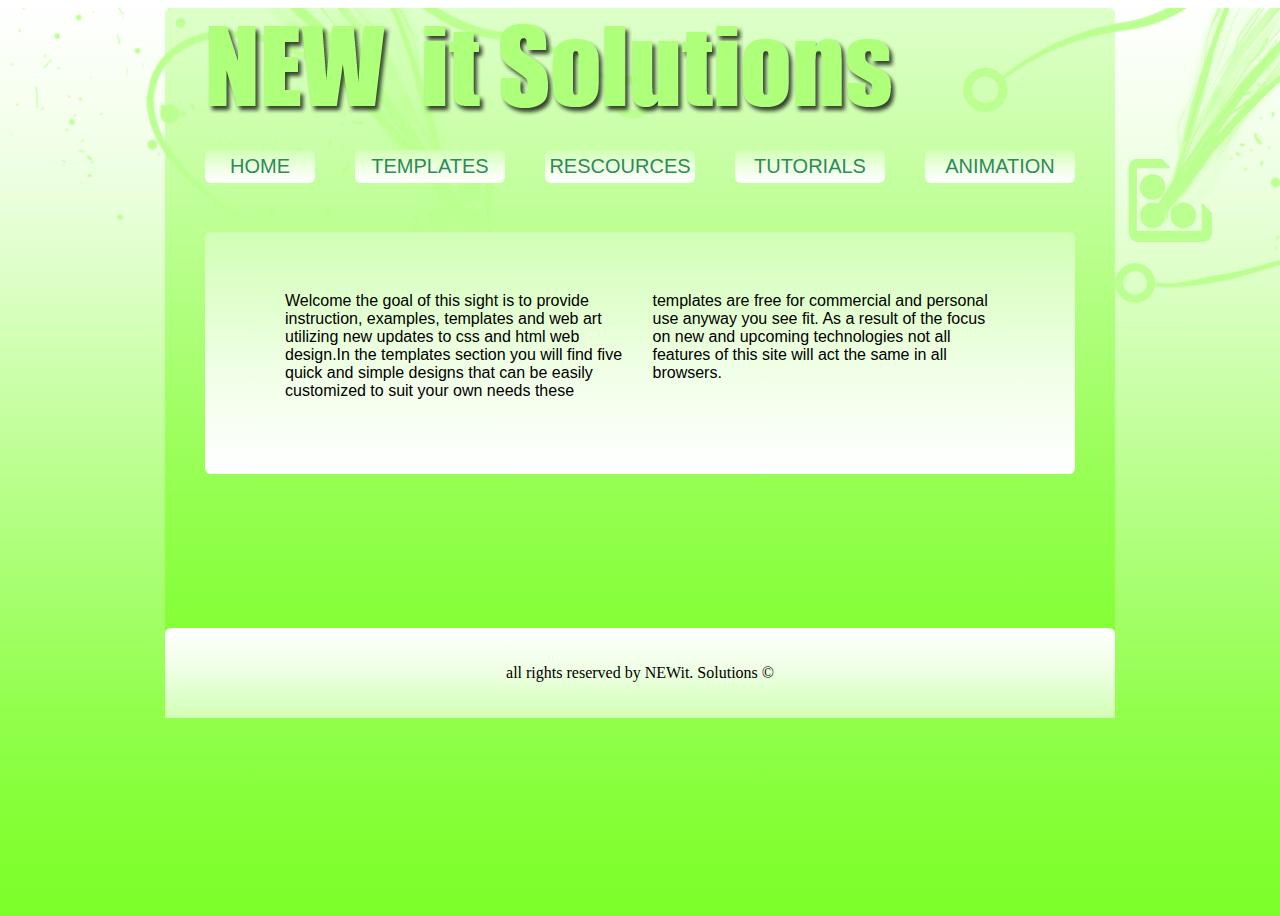
<file: HomePage/index.html>
<html>

	<head>

		<link rel="stylesheet" href="grid.css" type="text/css" />
		
		<link rel="stylesheet" href="mystyle.css" type="text/css" />	
			
	</head>
	
	<body>	
	
		<center>
		
			<img class="top_images" src="images/border_image_top.png" />
			
		</center>
		
		<div class="container container_background rounded">		
									
			<div class="span-22 push-1">			
				
				<img class="logo" src="images/NEWIT_02.png" />
				
			</div>
				
			<div class="span-23 ">	<!-- nav container -->
				
				<div class="body_content_background rounded">
																	
					<div class="span-3 push-1">
							
						<div class="nav_button_background link_text rounded nav_button">
							
							<a class="navigation" href="http://www.newitsolutions.ca">
							
								<center>
									
									HOME
									
								</center>
							
							</a>
							
						</div>
							
					</div>			

					<div class="span-4 push-2">
							
						<div class="nav_button_background link_text rounded nav_button">
							
							<a class="navigation" href="http://www.newitsolutions.ca/templates.html">	
								
								<center>
									
									TEMPLATES
									
								</center>
							
							</a>
							
						</div>
							
					</div>				

					<div class="span-4 push-3">
							
						<div class="nav_button_background link_text rounded nav_button">
							
							<a class="navigation" href="http://www.newitsolutions.ca/rescources.html">
								
								<center>
								
									RESCOURCES
								
								</center>
							
							</a>
							
						</div>
							
					</div>	
						
					<div class="span-4 push-4">
							
						<div class="nav_button_background link_text rounded nav_button">
							
							<a class="navigation" href="http://www.newitsolutions.ca/tutorials.html">
								
								<center>
								
									TUTORIALS
								
								</center>
							
							</a>
							
						</div>
							
					</div>			

					<div class="span-4 push-5 last">
							
						<div class="nav_button_background link_text rounded nav_button">
							
							<a class="navigation" href="http://www.newitsolutions.ca/animation.html">
								
								<center>
								
									ANIMATION
								
								</center>
							
							</a>
							
						</div>
							
					</div>	
					
				</div>					
					
			</div>	
				
				<br>
				<br>
				<br>
				<br>
				<br>
				<br>
				
			<div class="span-22 container push-1 light_green_gradient_background rounded">
						
				<div class="span-18 push-2">
						
					<div class="intro_content">
							
						Welcome the goal of this sight is to provide instruction, examples, templates and web art utilizing new updates to css and html web design.In the templates section you will find five quick and simple designs that can be easily customized to suit your own needs these templates are free for commercial and personal use anyway you see fit.  As a result of the focus on new and upcoming technologies not all features of this site will act the same in all browsers.
					</div>
						
				</div>
						
						<br>
						<br>
						<br>
						<br>
						<br>
						<br>
						<br>
			
			</div>			
				
			<div class="span-24 footer light_green_gradient_background_alt rounded_top">

			<br>
			<br>
				
				<center>						
				
					all rights reserved by NEWit. Solutions	&copy	
		
				</center>
					
			<br>
			<br>
				
			<!-- body -->
			
			</div>		
			
		</div>

	</body>

</html>
</file>
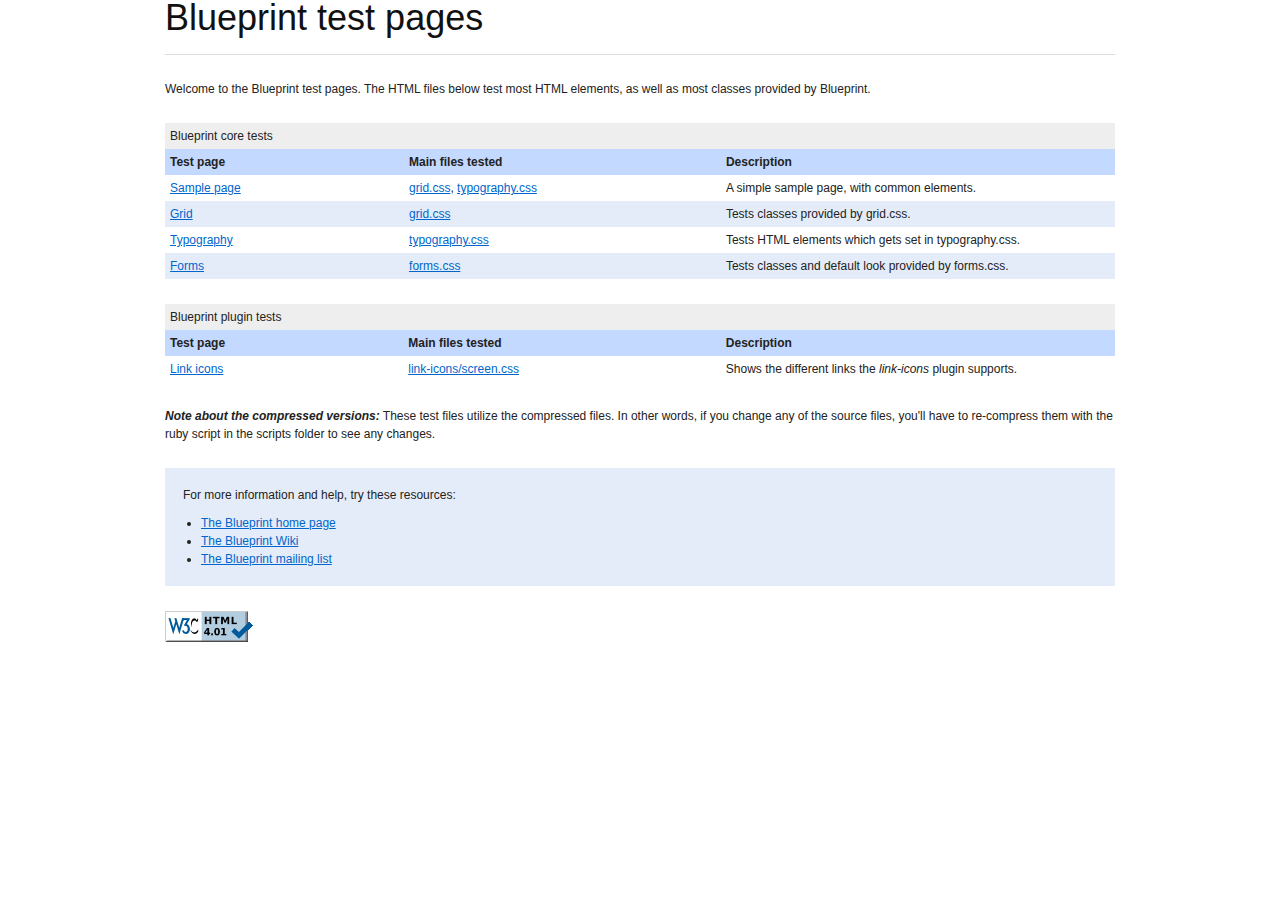
<file: highc/css/blueprint/tests/index.html>
<!DOCTYPE html PUBLIC "-//W3C//DTD HTML 4.01//EN"
   "http://www.w3.org/TR/html4/strict.dtd">

<html lang="en">
  <head>
    <meta http-equiv="Content-Type" content="text/html; charset=utf-8">
    <title>Blueprint test pages</title>

    <!-- Framework CSS -->
    <link rel="stylesheet" href="../blueprint/screen.css" type="text/css" media="screen, projection">
    <link rel="stylesheet" href="../blueprint/print.css" type="text/css" media="print">
    <!--[if lt IE 8]><link rel="stylesheet" href="../blueprint/ie.css" type="text/css" media="screen, projection"><![endif]-->
    <style type="text/css" media="screen">
      p, table, hr, .box { margin-bottom:25px; }
      .box p { margin-bottom:10px; }
    </style>
  </head>
  <body>

    <div class="container">
      <h1>Blueprint test pages</h1>
      <hr>

      <p>Welcome to the Blueprint test pages. The HTML files below test most HTML elements, as well as most classes provided by Blueprint.</p>

      <table border="0" cellspacing="0" cellpadding="0">
        <caption>Blueprint core tests</caption>
        <thead>
          <tr>
            <th class="span-6">Test page</th>
            <th class="span-8">Main files tested</th>
            <th class="span-10">Description</th>
          </tr>
        </thead>
        <tbody>
          <tr>
            <td><a href="parts/sample.html">Sample page</a></td>
            <td>
              <a href="../blueprint/src/grid.css">grid.css</a>,
              <a href="../blueprint/src/typography.css">typography.css</a>
            </td>
            <td>A simple sample page, with common elements.</td>
          </tr>
          <tr class="even">
            <td><a href="parts/grid.html">Grid</a></td>
            <td>
              <a href="../blueprint/src/grid.css">grid.css</a>
            </td>
            <td>Tests classes provided by grid.css.</td>
          </tr>
          <tr>
            <td><a href="parts/elements.html">Typography</a></td>
            <td>
              <a href="../blueprint/src/typography.css">typography.css</a>
            </td>
            <td>Tests HTML elements which gets set in typography.css.</td>
          </tr>
          <tr class="even">
            <td><a href="parts/forms.html">Forms</a></td>
            <td>
              <a href="../blueprint/src/forms.css">forms.css</a>
            </td>
            <td>Tests classes and default look provided by forms.css.</td>
          </tr>
        </tbody>
      </table>

      <table border="0" cellspacing="0" cellpadding="0">
        <caption>Blueprint plugin tests</caption>
        <thead>
          <tr>
            <th class="span-6">Test page</th>
            <th class="span-8">Main files tested</th>
            <th class="span-10">Description</th>
          </tr>
        </thead>
        <tbody>
          <tr>
            <td><a href="parts/plugins/link-icons.html">Link icons</a></td>
            <td>
              <a href="../blueprint/plugins/link-icons/screen.css">link-icons/screen.css</a>
            </td>
            <td>Shows the different links the <em>link-icons</em> plugin supports.</td>
          </tr>
        </tbody>
      </table>

      <p><em><strong>Note about the compressed versions:</strong></em>
      These test files utilize the compressed files. In other words, if you change any of the source files,
      you'll have to re-compress them with the ruby script in the scripts folder to see any&nbsp;changes.</p>

      <div class="box">
        <p>For more information and help, try these resources:</p>
        <ul class="bottom">
          <li><a href="http://blueprintcss.org">The Blueprint home page</a></li>
          <li><a href="http://github.com/joshuaclayton/blueprint-css/wikis/home">The Blueprint Wiki</a></li>
          <li><a href="http://groups.google.com/group/blueprintcss">The Blueprint mailing list</a></li>
        </ul>
      </div>

      <p><a href="http://validator.w3.org/check?uri=referer">
        <img src="parts/valid.png" alt="Valid HTML 4.01 Strict" height="31" width="88" class="top"></a></p>

    </div>
  </body>
</html>
</file>
<file: HomePage/grid.css>
/* --------------------------------------------------------------

   grid.css
   * Sets up an easy-to-use grid of 24 columns.

   By default, the grid is 950px wide, with 24 columns
   spanning 30px, and a 10px margin between columns.

   If you need fewer or more columns, namespaces or semantic
   element names, use the compressor script (lib/compress.rb)

-------------------------------------------------------------- */

/* A container should group all your columns. */
.container {
  width: 950px;
  margin: 0 auto;
}

/* Use this class on any .span / container to see the grid. */
.showgrid {
  background: url(src/grid.png);
}


/* Columns
-------------------------------------------------------------- */

/* Sets up basic grid floating and margin. */
.column, .span-1, .span-2, .span-3, .span-4, .span-5, .span-6, .span-7, .span-8, .span-9, .span-10, .span-11, .span-12, .span-13, .span-14, .span-15, .span-16, .span-17, .span-18, .span-19, .span-20, .span-21, .span-22, .span-23, .span-24 {
  float: left;
  margin-right: 10px;
}

/* The last column in a row needs this class. */
.last { margin-right: 0; }

/* Use these classes to set the width of a column. */
.span-1 {width: 30px;}

.span-2 {width: 70px;}
.span-3 {width: 110px;}
.span-4 {width: 150px;}
.span-5 {width: 190px;}
.span-6 {width: 230px;}
.span-7 {width: 270px;}
.span-8 {width: 310px;}
.span-9 {width: 350px;}
.span-10 {width: 390px;}
.span-11 {width: 430px;}
.span-12 {width: 470px;}
.span-13 {width: 510px;}
.span-14 {width: 550px;}
.span-15 {width: 590px;}
.span-16 {width: 630px;}
.span-17 {width: 670px;}
.span-18 {width: 710px;}
.span-19 {width: 750px;}
.span-20 {width: 790px;}
.span-21 {width: 830px;}
.span-22 {width: 870px;}
.span-23 {width: 910px;}
.span-24 {width:950px; margin-right:0;}

/* Use these classes to set the width of an input. */
input.span-1, textarea.span-1, input.span-2, textarea.span-2, input.span-3, textarea.span-3, input.span-4, textarea.span-4, input.span-5, textarea.span-5, input.span-6, textarea.span-6, input.span-7, textarea.span-7, input.span-8, textarea.span-8, input.span-9, textarea.span-9, input.span-10, textarea.span-10, input.span-11, textarea.span-11, input.span-12, textarea.span-12, input.span-13, textarea.span-13, input.span-14, textarea.span-14, input.span-15, textarea.span-15, input.span-16, textarea.span-16, input.span-17, textarea.span-17, input.span-18, textarea.span-18, input.span-19, textarea.span-19, input.span-20, textarea.span-20, input.span-21, textarea.span-21, input.span-22, textarea.span-22, input.span-23, textarea.span-23, input.span-24, textarea.span-24 {
  border-left-width: 1px;
  border-right-width: 1px;
  padding-left: 5px;
  padding-right: 5px;
}

input.span-1, textarea.span-1 { width: 18px; }
input.span-2, textarea.span-2 { width: 58px; }
input.span-3, textarea.span-3 { width: 98px; }
input.span-4, textarea.span-4 { width: 138px; }
input.span-5, textarea.span-5 { width: 178px; }
input.span-6, textarea.span-6 { width: 218px; }
input.span-7, textarea.span-7 { width: 258px; }
input.span-8, textarea.span-8 { width: 298px; }
input.span-9, textarea.span-9 { width: 338px; }
input.span-10, textarea.span-10 { width: 378px; }
input.span-11, textarea.span-11 { width: 418px; }
input.span-12, textarea.span-12 { width: 458px; }
input.span-13, textarea.span-13 { width: 498px; }
input.span-14, textarea.span-14 { width: 538px; }
input.span-15, textarea.span-15 { width: 578px; }
input.span-16, textarea.span-16 { width: 618px; }
input.span-17, textarea.span-17 { width: 658px; }
input.span-18, textarea.span-18 { width: 698px; }
input.span-19, textarea.span-19 { width: 738px; }
input.span-20, textarea.span-20 { width: 778px; }
input.span-21, textarea.span-21 { width: 818px; }
input.span-22, textarea.span-22 { width: 858px; }
input.span-23, textarea.span-23 { width: 898px; }
input.span-24, textarea.span-24 { width: 938px; }

/* Add these to a column to append empty cols. */

.append-1 { padding-right: 40px;}
.append-2 { padding-right: 80px;}
.append-3 { padding-right: 120px;}
.append-4 { padding-right: 160px;}
.append-5 { padding-right: 200px;}
.append-6 { padding-right: 240px;}
.append-7 { padding-right: 280px;}
.append-8 { padding-right: 320px;}
.append-9 { padding-right: 360px;}
.append-10 { padding-right: 400px;}
.append-11 { padding-right: 440px;}
.append-12 { padding-right: 480px;}
.append-13 { padding-right: 520px;}
.append-14 { padding-right: 560px;}
.append-15 { padding-right: 600px;}
.append-16 { padding-right: 640px;}
.append-17 { padding-right: 680px;}
.append-18 { padding-right: 720px;}
.append-19 { padding-right: 760px;}
.append-20 { padding-right: 800px;}
.append-21 { padding-right: 840px;}
.append-22 { padding-right: 880px;}
.append-23 { padding-right: 920px;}

/* Add these to a column to prepend empty cols. */

.prepend-1 { padding-left: 40px;}
.prepend-2 { padding-left: 80px;}
.prepend-3 { padding-left: 120px;}
.prepend-4 { padding-left: 160px;}
.prepend-5 { padding-left: 200px;}
.prepend-6 { padding-left: 240px;}
.prepend-7 { padding-left: 280px;}
.prepend-8 { padding-left: 320px;}
.prepend-9 { padding-left: 360px;}
.prepend-10 { padding-left: 400px;}
.prepend-11 { padding-left: 440px;}
.prepend-12 { padding-left: 480px;}
.prepend-13 { padding-left: 520px;}
.prepend-14 { padding-left: 560px;}
.prepend-15 { padding-left: 600px;}
.prepend-16 { padding-left: 640px;}
.prepend-17 { padding-left: 680px;}
.prepend-18 { padding-left: 720px;}
.prepend-19 { padding-left: 760px;}
.prepend-20 { padding-left: 800px;}
.prepend-21 { padding-left: 840px;}
.prepend-22 { padding-left: 880px;}
.prepend-23 { padding-left: 920px;}


/* Border on right hand side of a column. */
.border {
  padding-right: 4px;
  margin-right: 5px;
  border-right: 1px solid #ddd;
}

/* Border with more whitespace, spans one column. */
.colborder {
  padding-right: 24px;
  margin-right: 25px;
  border-right: 1px solid #ddd;
}


/* Use these classes on an element to push it into the
next column, or to pull it into the previous column.  */


.pull-1 { margin-left: -40px; }
.pull-2 { margin-left: -80px; }
.pull-3 { margin-left: -120px; }
.pull-4 { margin-left: -160px; }
.pull-5 { margin-left: -200px; }
.pull-6 { margin-left: -240px; }
.pull-7 { margin-left: -280px; }
.pull-8 { margin-left: -320px; }
.pull-9 { margin-left: -360px; }
.pull-10 { margin-left: -400px; }
.pull-11 { margin-left: -440px; }
.pull-12 { margin-left: -480px; }
.pull-13 { margin-left: -520px; }
.pull-14 { margin-left: -560px; }
.pull-15 { margin-left: -600px; }
.pull-16 { margin-left: -640px; }
.pull-17 { margin-left: -680px; }
.pull-18 { margin-left: -720px; }
.pull-19 { margin-left: -760px; }
.pull-20 { margin-left: -800px; }
.pull-21 { margin-left: -840px; }
.pull-22 { margin-left: -880px; }
.pull-23 { margin-left: -920px; }
.pull-24 { margin-left: -960px; }

.pull-1, .pull-2, .pull-3, .pull-4, .pull-5, .pull-6, .pull-7, .pull-8, .pull-9, .pull-10, .pull-11, .pull-12, .pull-13, .pull-14, .pull-15, .pull-16, .pull-17, .pull-18, .pull-19, .pull-20, .pull-21, .pull-22, .pull-23, .pull-24 {float: left; position:relative;}


.push-1 { margin: 0 -40px 1.5em 40px; }
.push-2 { margin: 0 -80px 1.5em 80px; }
.push-3 { margin: 0 -120px 1.5em 120px; }
.push-4 { margin: 0 -160px 1.5em 160px; }
.push-5 { margin: 0 -200px 1.5em 200px; }
.push-6 { margin: 0 -240px 1.5em 240px; }
.push-7 { margin: 0 -280px 1.5em 280px; }
.push-8 { margin: 0 -320px 1.5em 320px; }
.push-9 { margin: 0 -360px 1.5em 360px; }
.push-10 { margin: 0 -400px 1.5em 400px; }
.push-11 { margin: 0 -440px 1.5em 440px; }
.push-12 { margin: 0 -480px 1.5em 480px; }
.push-13 { margin: 0 -520px 1.5em 520px; }
.push-14 { margin: 0 -560px 1.5em 560px; }
.push-15 { margin: 0 -600px 1.5em 600px; }
.push-16 { margin: 0 -640px 1.5em 640px; }
.push-17 { margin: 0 -680px 1.5em 680px; }
.push-18 { margin: 0 -720px 1.5em 720px; }
.push-19 { margin: 0 -760px 1.5em 760px; }
.push-20 { margin: 0 -800px 1.5em 800px; }
.push-21 { margin: 0 -840px 1.5em 840px; }
.push-22 { margin: 0 -880px 1.5em 880px; }
.push-23 { margin: 0 -920px 1.5em 920px; }
.push-24 { margin: 0 -960px 1.5em 960px; }

.push-1, .push-2, .push-3, .push-4, .push-5, .push-6, .push-7, .push-8, .push-9, .push-10, .push-11, .push-12, .push-13, .push-14, .push-15, .push-16, .push-17, .push-18, .push-19, .push-20, .push-21, .push-22, .push-23, .push-24 {float: left; position:relative;}


/* Misc classes and elements
-------------------------------------------------------------- */

/* In case you need to add a gutter above/below an element */
div.prepend-top, .prepend-top {
  margin-top:1.5em;
}
div.append-bottom, .append-bottom {
  margin-bottom:1.5em;
}

/* Use a .box to create a padded box inside a column.  */
.box {
  padding: 1.5em;
  margin-bottom: 1.5em;
  background: #e5eCf9;
}

/* Use this to create a horizontal ruler across a column. */
hr {
  background: #ddd;
  color: #ddd;
  clear: both;
  float: none;
  width: 100%;
  height: 1px;
  margin: 0 0 17px;
  border: none;
}

hr.space {
  background: #fff;
  color: #fff;
  visibility: hidden;
}


/* Clearing floats without extra markup
   Based on How To Clear Floats Without Structural Markup by PiE
   [http://www.positioniseverything.net/easyclearing.html] */

.clearfix:after, .container:after {
  content: "\0020";
  display: block;
  height: 0;
  clear: both;
  visibility: hidden;
  overflow:hidden;
}
.clearfix, .container {display: block;}

/* Regular clearing
   apply to column that should drop below previous ones. */

.clear { clear:both; }
</file>
<file: HomePage/mystyle.css>
a {

	text-decoration: none;
	color: seagreen;
	
}

body {
	
	background: #ffffff; /* Old browsers */
	background: -moz-linear-gradient(top, #ffffff 0%, #f6fff0 11%, #e8ffd9 23%, #93ff4e 77%, #85ff37 89%, #7cff28 100%); /* FF3.6+ */
	background: -webkit-gradient(linear, left top, left bottom, color-stop(0%,#ffffff), color-stop(11%,#f6fff0), color-stop(23%,#e8ffd9), color-stop(77%,#93ff4e), color-stop(89%,#85ff37), color-stop(100%,#7cff28)); /* Chrome,Safari4+ */
	background: -webkit-linear-gradient(top, #ffffff 0%,#f6fff0 11%,#e8ffd9 23%,#93ff4e 77%,#85ff37 89%,#7cff28 100%); /* Chrome10+,Safari5.1+ */
	background: -o-linear-gradient(top, #ffffff 0%,#f6fff0 11%,#e8ffd9 23%,#93ff4e 77%,#85ff37 89%,#7cff28 100%); /* Opera11.10+ */
	background: -ms-linear-gradient(top, #ffffff 0%,#f6fff0 11%,#e8ffd9 23%,#93ff4e 77%,#85ff37 89%,#7cff28 100%); /* IE10+ */
	filter: progid:DXImageTransform.Microsoft.gradient( startColorstr='#ffffff', endColorstr='#7cff28',GradientType=0 ); /* IE6-9 */
	background: linear-gradient(top, #ffffff 0%,#f6fff0 11%,#e8ffd9 23%,#93ff4e 77%,#85ff37 89%,#7cff28 100%); /* W3C */
	background-repeat: no-repeat;
	height: 100%;

}

.container_background {

	background: #deffca; /* Old browsers */
	background: -moz-linear-gradient(top, #deffca 0%, #98ff56 65%, #85ff37 87%, #7dff2a 100%); /* FF3.6+ */
	background: -webkit-gradient(linear, left top, left bottom, color-stop(0%,#deffca), color-stop(65%,#98ff56), color-stop(87%,#85ff37), color-stop(100%,#7dff2a)); /* Chrome,Safari4+ */
	background: -webkit-linear-gradient(top, #deffca 0%,#98ff56 65%,#85ff37 87%,#7dff2a 100%); /* Chrome10+,Safari5.1+ */
	background: -o-linear-gradient(top, #deffca 0%,#98ff56 65%,#85ff37 87%,#7dff2a 100%); /* Opera11.10+ */
	background: -ms-linear-gradient(top, #deffca 0%,#98ff56 65%,#85ff37 87%,#7dff2a 100%); /* IE10+ */
	filter: progid:DXImageTransform.Microsoft.gradient( startColorstr='#deffca', endColorstr='#7dff2a',GradientType=0 ); /* IE6-9 */
	background: linear-gradient(top, #deffca 0%,#98ff56 65%,#85ff37 87%,#7dff2a 100%); /* W3C */

}

.green_gradient_background {

	background: #deffca; /* Old browsers */
	background: -moz-linear-gradient(top, #deffca 0%, #98ff56 65%, #85ff37 87%, #7dff2a 100%); /* FF3.6+ */
	background: -webkit-gradient(linear, left top, left bottom, color-stop(0%,#deffca), color-stop(65%,#98ff56), color-stop(87%,#85ff37), color-stop(100%,#7dff2a)); /* Chrome,Safari4+ */
	background: -webkit-linear-gradient(top, #deffca 0%,#98ff56 65%,#85ff37 87%,#7dff2a 100%); /* Chrome10+,Safari5.1+ */
	background: -o-linear-gradient(top, #deffca 0%,#98ff56 65%,#85ff37 87%,#7dff2a 100%); /* Opera11.10+ */
	background: -ms-linear-gradient(top, #deffca 0%,#98ff56 65%,#85ff37 87%,#7dff2a 100%); /* IE10+ */
	filter: progid:DXImageTransform.Microsoft.gradient( startColorstr='#deffca', endColorstr='#7dff2a',GradientType=0 ); /* IE6-9 */
	background: linear-gradient(top, #deffca 0%,#98ff56 65%,#85ff37 87%,#7dff2a 100%); /* W3C */
	
}

.light_green_gradient_background {
	
	background: #d1ffb4; /* Old browsers */
	background: -moz-linear-gradient(top, #d1ffb4 0%, #f0ffe6 57%, #ffffff 100%); /* FF3.6+ */
	background: -webkit-gradient(linear, left top, left bottom, color-stop(0%,#d1ffb4), color-stop(57%,#f0ffe6), color-stop(100%,#ffffff)); /* Chrome,Safari4+ */
	background: -webkit-linear-gradient(top, #d1ffb4 0%,#f0ffe6 57%,#ffffff 100%); /* Chrome10+,Safari5.1+ */
	background: -o-linear-gradient(top, #d1ffb4 0%,#f0ffe6 57%,#ffffff 100%); /* Opera11.10+ */
	background: -ms-linear-gradient(top, #d1ffb4 0%,#f0ffe6 57%,#ffffff 100%); /* IE10+ */
	filter: progid:DXImageTransform.Microsoft.gradient( startColorstr='#d1ffb4', endColorstr='#ffffff',GradientType=0 ); /* IE6-9 */
	background: linear-gradient(top, #d1ffb4 0%,#f0ffe6 57%,#ffffff 100%); /* W3C */

}

.nav_button_background {
	
	background: #d1ffb4; /* Old browsers */
	background: -moz-linear-gradient(top, #d1ffb4 0%, #f0ffe6 57%, #ffffff 100%); /* FF3.6+ */
	background: -webkit-gradient(linear, left top, left bottom, color-stop(0%,#d1ffb4), color-stop(57%,#f0ffe6), color-stop(100%,#ffffff)); /* Chrome,Safari4+ */
	background: -webkit-linear-gradient(top, #d1ffb4 0%,#f0ffe6 57%,#ffffff 100%); /* Chrome10+,Safari5.1+ */
	background: -o-linear-gradient(top, #d1ffb4 0%,#f0ffe6 57%,#ffffff 100%); /* Opera11.10+ */
	background: -ms-linear-gradient(top, #d1ffb4 0%,#f0ffe6 57%,#ffffff 100%); /* IE10+ */
	filter: progid:DXImageTransform.Microsoft.gradient( startColorstr='#d1ffb4', endColorstr='#ffffff',GradientType=0 ); /* IE6-9 */
	background: linear-gradient(top, #d1ffb4 0%,#f0ffe6 57%,#ffffff 100%); /* W3C */

}

.nav_button_background:hover {
	
	background: -moz-linear-gradient(top, rgba(255,255,255,1) 0%, rgba(240,255,230,0.91) 43%, rgba(209,255,180,0.8) 100%); /* FF3.6+ */
	background: -webkit-gradient(linear, left top, left bottom, color-stop(0%,rgba(255,255,255,1)), color-stop(43%,rgba(240,255,230,0.91)), color-stop(100%,rgba(209,255,180,0.8))); /* Chrome,Safari4+ */
	background: -webkit-linear-gradient(top, rgba(255,255,255,1) 0%,rgba(240,255,230,0.91) 43%,rgba(209,255,180,0.8) 100%); /* Chrome10+,Safari5.1+ */
	background: -o-linear-gradient(top, rgba(255,255,255,1) 0%,rgba(240,255,230,0.91) 43%,rgba(209,255,180,0.8) 100%); /* Opera11.10+ */
	background: -ms-linear-gradient(top, rgba(255,255,255,1) 0%,rgba(240,255,230,0.91) 43%,rgba(209,255,180,0.8) 100%); /* IE10+ */
	filter: progid:DXImageTransform.Microsoft.gradient( startColorstr='#ffffff', endColorstr='#ccd1ffb4',GradientType=0 ); /* IE6-9 */
	background: linear-gradient(top, rgba(255,255,255,1) 0%,rgba(240,255,230,0.91) 43%,rgba(209,255,180,0.8) 100%); /* W3C */

}

.light_green_gradient_background_alt {

	background: #ffffff; /* Old browsers */
	background: -moz-linear-gradient(top, #ffffff 0%, #f0ffe6 43%, #d1ffb4 100%); /* FF3.6+ */
	background: -webkit-gradient(linear, left top, left bottom, color-stop(0%,#ffffff), color-stop(43%,#f0ffe6), color-stop(100%,#d1ffb4)); /* Chrome,Safari4+ */
	background: -webkit-linear-gradient(top, #ffffff 0%,#f0ffe6 43%,#d1ffb4 100%); /* Chrome10+,Safari5.1+ */
	background: -o-linear-gradient(top, #ffffff 0%,#f0ffe6 43%,#d1ffb4 100%); /* Opera11.10+ */
	background: -ms-linear-gradient(top, #ffffff 0%,#f0ffe6 43%,#d1ffb4 100%); /* IE10+ */
	filter: progid:DXImageTransform.Microsoft.gradient( startColorstr='#ffffff', endColorstr='#d1ffb4',GradientType=0 ); /* IE6-9 */
	background: linear-gradient(top, #ffffff 0%,#f0ffe6 43%,#d1ffb4 100%); /* W3C */

}

.light_green_background {
	
	background-color: #cbffaa;
}

.rounded_bottom {

	-moz-border-radius-topleft: 0px;
	-moz-border-radius-topright: 0px;
	-moz-border-radius-bottomright: 6px;
	-moz-border-radius-bottomleft: 6px;
	-webkit-border-radius: 0px 0px 6px 6px;
	border-radius: 0px 0px 6px 6px;

}

.banner_font {

    color: white;
    font-family: helvetica;
    font-size: 72pt;
    padding: 1px;

}

.border_images_top {

	margin-top: -14px;
	
}

.left_column_background {

	background: #e7ffd8; /* Old browsers */
	background: -moz-linear-gradient(top, #e7ffd8 0%, #b0ff7d 100%); /* FF3.6+ */
	background: -webkit-gradient(linear, left top, left bottom, color-stop(0%,#e7ffd8), color-stop(100%,#b0ff7d)); /* Chrome,Safari4+ */
	background: -webkit-linear-gradient(top, #e7ffd8 0%,#b0ff7d 100%); /* Chrome10+,Safari5.1+ */
	background: -o-linear-gradient(top, #e7ffd8 0%,#b0ff7d 100%); /* Opera11.10+ */
	background: -ms-linear-gradient(top, #e7ffd8 0%,#b0ff7d 100%); /* IE10+ */
	filter: progid:DXImageTransform.Microsoft.gradient( startColorstr='#e7ffd8', endColorstr='#b0ff7d',GradientType=0 ); /* IE6-9 */
	background: linear-gradient(top, #e7ffd8 0%,#b0ff7d 100%); /* W3C */

}

.rounded {

	-moz-border-radius-topleft: 6px;
	-moz-border-radius-topright: 6px;
	-moz-border-radius-bottomright: 6px;
	-moz-border-radius-bottomleft: 6px;
	-webkit-border-radius: 6px 6px 6px 6px;
	border-radius: 6px 6px 6px 6px;

}

.button_background {

	background-color: #86ff39 ;
	margin-top: -4px;
	-webkit-box-shadow: 0px 1px 1px 1px rgba(5, 5, 5, 1);
	-moz-box-shadow: 0px 1px 1px 1px rgba(5, 5, 5, 1);
	box-shadow: 0px 1px 1px 1px rgba(5, 5, 5, 1);

}


.link_text {
	

    font-family: helvetica;
    font-size: 15pt;
	padding-top: 5px;
	padding-bottom: 5px;

	
}

.body_content_background {

	background: #d1ffb4; /* Old browsers */
	background: -moz-linear-gradient(top, #d1ffb4 0%, #f0ffe6 57%, #ffffff 100%); /* FF3.6+ */
	background: -webkit-gradient(linear, left top, left bottom, color-stop(0%,#d1ffb4), color-stop(57%,#f0ffe6), color-stop(100%,#ffffff)); /* Chrome,Safari4+ */
	background: -webkit-linear-gradient(top, #d1ffb4 0%,#f0ffe6 57%,#ffffff 100%); /* Chrome10+,Safari5.1+ */
	background: -o-linear-gradient(top, #d1ffb4 0%,#f0ffe6 57%,#ffffff 100%); /* Opera11.10+ */
	background: -ms-linear-gradient(top, #d1ffb4 0%,#f0ffe6 57%,#ffffff 100%); /* IE10+ */
	filter: progid:DXImageTransform.Microsoft.gradient( startColorstr='#d1ffb4', endColorstr='#ffffff',GradientType=0 ); /* IE6-9 */
	background: linear-gradient(top, #d1ffb4 0%,#f0ffe6 57%,#ffffff 100%); /* W3C */

}

.footer {

    margin-top: 130px;
	margin-bottom: -1px;

}

.white_gradient_background {

	background-color: white;

}

.rounded_top {

	-moz-border-radius-topleft: 6px;
	-moz-border-radius-topright: 6px;
	-moz-border-radius-bottomright: 0px;
	-moz-border-radius-bottomleft: 0px;
	-webkit-border-radius: 6px 6px 0px 0px;
	border-radius: 6px 6px 0px 0px;

}

.top_images {
	
	margin-bottom: -320px;

}

.bottom_images {
	
    margin-top: -304px;

}

.navigation:hover {

	color: green;

}

.intro_content {

	font-family: helvetica ;
	margin-top: 60px;
	margin-bottom: 50px;
	-moz-column-count: 2;
	-moz-column-gap: 25px;
	-webkit-column-count: 2;
	-webkit-column-gap: 25px;
	column-count: 2;
	column-gap: 25px;

}

.nav_button {
	
	margin-bottom: 25px;

}

.peel_tab {

	background-color: #cbffaa;
	-moz-border-radius-topleft: 300px;
	-moz-border-radius-topright: px;
	-moz-border-radius-bottomright: 6px;
	-moz-border-radius-bottomleft: px;
	-webkit-border-radius: 300px px 6px px;
	border-radius: 300px px 6px px;
    margin-bottom: -30px;
    margin-right: -10px;
    margin-top: 244px;

}

.peel_tab:hover {

	background: #ffffff; /* Old browsers */
	background: -moz-linear-gradient(top, #ffffff 0%, #f6fff0 11%, #e8ffd9 23%, #93ff4e 77%, #85ff37 89%, #7cff28 100%); /* FF3.6+ */
	background: -webkit-gradient(linear, left top, left bottom, color-stop(0%,#ffffff), color-stop(11%,#f6fff0), color-stop(23%,#e8ffd9), color-stop(77%,#93ff4e), color-stop(89%,#85ff37), color-stop(100%,#7cff28)); /* Chrome,Safari4+ */
	background: -webkit-linear-gradient(top, #ffffff 0%,#f6fff0 11%,#e8ffd9 23%,#93ff4e 77%,#85ff37 89%,#7cff28 100%); /* Chrome10+,Safari5.1+ */
	background: -o-linear-gradient(top, #ffffff 0%,#f6fff0 11%,#e8ffd9 23%,#93ff4e 77%,#85ff37 89%,#7cff28 100%); /* Opera11.10+ */
	background: -ms-linear-gradient(top, #ffffff 0%,#f6fff0 11%,#e8ffd9 23%,#93ff4e 77%,#85ff37 89%,#7cff28 100%); /* IE10+ */
	filter: progid:DXImageTransform.Microsoft.gradient( startColorstr='#ffffff', endColorstr='#7cff28',GradientType=0 ); /* IE6-9 */
	background: linear-gradient(top, #ffffff 0%,#f6fff0 11%,#e8ffd9 23%,#93ff4e 77%,#85ff37 89%,#7cff28 100%); /* W3C */
	background-repeat: no-repeat;
	
}
.spark {

	margin-left: 1px;
	margin-top: 1px;
	position: relative;

}
</file>
<file: highc/css/blueprint/blueprint/screen.css>
/* -----------------------------------------------------------------------


 Blueprint CSS Framework 1.0.1
 http://blueprintcss.org

   * Copyright (c) 2007-Present. See LICENSE for more info.
   * See README for instructions on how to use Blueprint.
   * For credits and origins, see AUTHORS.
   * This is a compressed file. See the sources in the 'src' directory.

----------------------------------------------------------------------- */

/* reset.css */
html {margin:0;padding:0;border:0;}
body, div, span, object, iframe, h1, h2, h3, h4, h5, h6, p, blockquote, pre, a, abbr, acronym, address, code, del, dfn, em, img, q, dl, dt, dd, ol, ul, li, fieldset, form, label, legend, table, caption, tbody, tfoot, thead, tr, th, td, article, aside, dialog, figure, footer, header, hgroup, nav, section {margin:0;padding:0;border:0;font-size:100%;font:inherit;vertical-align:baseline;}
article, aside, details, figcaption, figure, dialog, footer, header, hgroup, menu, nav, section {display:block;}
body {line-height:1.5;background:white;}
table {border-collapse:separate;border-spacing:0;}
caption, th, td {text-align:left;font-weight:normal;float:none !important;}
table, th, td {vertical-align:middle;}
blockquote:before, blockquote:after, q:before, q:after {content:'';}
blockquote, q {quotes:"" "";}
a img {border:none;}
:focus {outline:0;}

/* typography.css */
html {font-size:100.01%;}
body {font-size:75%;color:#222;background:#fff;font-family:"Helvetica Neue", Arial, Helvetica, sans-serif;}
h1, h2, h3, h4, h5, h6 {font-weight:normal;color:#111;}
h1 {font-size:3em;line-height:1;margin-bottom:0.5em;}
h2 {font-size:2em;margin-bottom:0.75em;}
h3 {font-size:1.5em;line-height:1;margin-bottom:1em;}
h4 {font-size:1.2em;line-height:1.25;margin-bottom:1.25em;}
h5 {font-size:1em;font-weight:bold;margin-bottom:1.5em;}
h6 {font-size:1em;font-weight:bold;}
h1 img, h2 img, h3 img, h4 img, h5 img, h6 img {margin:0;}
p {margin:0 0 1.5em;}
.left {float:left !important;}
p .left {margin:1.5em 1.5em 1.5em 0;padding:0;}
.right {float:right !important;}
p .right {margin:1.5em 0 1.5em 1.5em;padding:0;}
a:focus, a:hover {color:#09f;}
a {color:#06c;text-decoration:underline;}
blockquote {margin:1.5em;color:#666;font-style:italic;}
strong, dfn {font-weight:bold;}
em, dfn {font-style:italic;}
sup, sub {line-height:0;}
abbr, acronym {border-bottom:1px dotted #666;}
address {margin:0 0 1.5em;font-style:italic;}
del {color:#666;}
pre {margin:1.5em 0;white-space:pre;}
pre, code, tt {font:1em 'andale mono', 'lucida console', monospace;line-height:1.5;}
li ul, li ol {margin:0;}
ul, ol {margin:0 1.5em 1.5em 0;padding-left:1.5em;}
ul {list-style-type:disc;}
ol {list-style-type:decimal;}
dl {margin:0 0 1.5em 0;}
dl dt {font-weight:bold;}
dd {margin-left:1.5em;}
table {margin-bottom:1.4em;width:100%;}
th {font-weight:bold;}
thead th {background:#c3d9ff;}
th, td, caption {padding:4px 10px 4px 5px;}
tbody tr:nth-child(even) td, tbody tr.even td {background:#e5ecf9;}
tfoot {font-style:italic;}
caption {background:#eee;}
.small {font-size:.8em;margin-bottom:1.875em;line-height:1.875em;}
.large {font-size:1.2em;line-height:2.5em;margin-bottom:1.25em;}
.hide {display:none;}
.quiet {color:#666;}
.loud {color:#000;}
.highlight {background:#ff0;}
.added {background:#060;color:#fff;}
.removed {background:#900;color:#fff;}
.first {margin-left:0;padding-left:0;}
.last {margin-right:0;padding-right:0;}
.top {margin-top:0;padding-top:0;}
.bottom {margin-bottom:0;padding-bottom:0;}

/* forms.css */
label {font-weight:bold;}
fieldset {padding:0 1.4em 1.4em 1.4em;margin:0 0 1.5em 0;border:1px solid #ccc;}
legend {font-weight:bold;font-size:1.2em;margin-top:-0.2em;margin-bottom:1em;}
fieldset, #IE8#HACK {padding-top:1.4em;}
legend, #IE8#HACK {margin-top:0;margin-bottom:0;}
input[type=text], input[type=password], input[type=url], input[type=email], input.text, input.title, textarea {background-color:#fff;border:1px solid #bbb;color:#000;}
input[type=text]:focus, input[type=password]:focus, input[type=url]:focus, input[type=email]:focus, input.text:focus, input.title:focus, textarea:focus {border-color:#666;}
select {background-color:#fff;border-width:1px;border-style:solid;}
input[type=text], input[type=password], input[type=url], input[type=email], input.text, input.title, textarea, select {margin:0.5em 0;}
input.text, input.title {width:300px;padding:5px;}
input.title {font-size:1.5em;}
textarea {width:390px;height:250px;padding:5px;}
form.inline {line-height:3;}
form.inline p {margin-bottom:0;}
.error, .alert, .notice, .success, .info {padding:0.8em;margin-bottom:1em;border:2px solid #ddd;}
.error, .alert {background:#fbe3e4;color:#8a1f11;border-color:#fbc2c4;}
.notice {background:#fff6bf;color:#514721;border-color:#ffd324;}
.success {background:#e6efc2;color:#264409;border-color:#c6d880;}
.info {background:#d5edf8;color:#205791;border-color:#92cae4;}
.error a, .alert a {color:#8a1f11;}
.notice a {color:#514721;}
.success a {color:#264409;}
.info a {color:#205791;}

/* grid.css */
.container {width:950px;margin:0 auto;}
.showgrid {background:url(src/grid.png);}
.column, .span-1, .span-2, .span-3, .span-4, .span-5, .span-6, .span-7, .span-8, .span-9, .span-10, .span-11, .span-12, .span-13, .span-14, .span-15, .span-16, .span-17, .span-18, .span-19, .span-20, .span-21, .span-22, .span-23, .span-24 {float:left;margin-right:10px;}
.last {margin-right:0;}
.span-1 {width:30px;}
.span-2 {width:70px;}
.span-3 {width:110px;}
.span-4 {width:150px;}
.span-5 {width:190px;}
.span-6 {width:230px;}
.span-7 {width:270px;}
.span-8 {width:310px;}
.span-9 {width:350px;}
.span-10 {width:390px;}
.span-11 {width:430px;}
.span-12 {width:470px;}
.span-13 {width:510px;}
.span-14 {width:550px;}
.span-15 {width:590px;}
.span-16 {width:630px;}
.span-17 {width:670px;}
.span-18 {width:710px;}
.span-19 {width:750px;}
.span-20 {width:790px;}
.span-21 {width:830px;}
.span-22 {width:870px;}
.span-23 {width:910px;}
.span-24 {width:950px;margin-right:0;}
input.span-1, textarea.span-1, input.span-2, textarea.span-2, input.span-3, textarea.span-3, input.span-4, textarea.span-4, input.span-5, textarea.span-5, input.span-6, textarea.span-6, input.span-7, textarea.span-7, input.span-8, textarea.span-8, input.span-9, textarea.span-9, input.span-10, textarea.span-10, input.span-11, textarea.span-11, input.span-12, textarea.span-12, input.span-13, textarea.span-13, input.span-14, textarea.span-14, input.span-15, textarea.span-15, input.span-16, textarea.span-16, input.span-17, textarea.span-17, input.span-18, textarea.span-18, input.span-19, textarea.span-19, input.span-20, textarea.span-20, input.span-21, textarea.span-21, input.span-22, textarea.span-22, input.span-23, textarea.span-23, input.span-24, textarea.span-24 {border-left-width:1px;border-right-width:1px;padding-left:5px;padding-right:5px;}
input.span-1, textarea.span-1 {width:18px;}
input.span-2, textarea.span-2 {width:58px;}
input.span-3, textarea.span-3 {width:98px;}
input.span-4, textarea.span-4 {width:138px;}
input.span-5, textarea.span-5 {width:178px;}
input.span-6, textarea.span-6 {width:218px;}
input.span-7, textarea.span-7 {width:258px;}
input.span-8, textarea.span-8 {width:298px;}
input.span-9, textarea.span-9 {width:338px;}
input.span-10, textarea.span-10 {width:378px;}
input.span-11, textarea.span-11 {width:418px;}
input.span-12, textarea.span-12 {width:458px;}
input.span-13, textarea.span-13 {width:498px;}
input.span-14, textarea.span-14 {width:538px;}
input.span-15, textarea.span-15 {width:578px;}
input.span-16, textarea.span-16 {width:618px;}
input.span-17, textarea.span-17 {width:658px;}
input.span-18, textarea.span-18 {width:698px;}
input.span-19, textarea.span-19 {width:738px;}
input.span-20, textarea.span-20 {width:778px;}
input.span-21, textarea.span-21 {width:818px;}
input.span-22, textarea.span-22 {width:858px;}
input.span-23, textarea.span-23 {width:898px;}
input.span-24, textarea.span-24 {width:938px;}
.append-1 {padding-right:40px;}
.append-2 {padding-right:80px;}
.append-3 {padding-right:120px;}
.append-4 {padding-right:160px;}
.append-5 {padding-right:200px;}
.append-6 {padding-right:240px;}
.append-7 {padding-right:280px;}
.append-8 {padding-right:320px;}
.append-9 {padding-right:360px;}
.append-10 {padding-right:400px;}
.append-11 {padding-right:440px;}
.append-12 {padding-right:480px;}
.append-13 {padding-right:520px;}
.append-14 {padding-right:560px;}
.append-15 {padding-right:600px;}
.append-16 {padding-right:640px;}
.append-17 {padding-right:680px;}
.append-18 {padding-right:720px;}
.append-19 {padding-right:760px;}
.append-20 {padding-right:800px;}
.append-21 {padding-right:840px;}
.append-22 {padding-right:880px;}
.append-23 {padding-right:920px;}
.prepend-1 {padding-left:40px;}
.prepend-2 {padding-left:80px;}
.prepend-3 {padding-left:120px;}
.prepend-4 {padding-left:160px;}
.prepend-5 {padding-left:200px;}
.prepend-6 {padding-left:240px;}
.prepend-7 {padding-left:280px;}
.prepend-8 {padding-left:320px;}
.prepend-9 {padding-left:360px;}
.prepend-10 {padding-left:400px;}
.prepend-11 {padding-left:440px;}
.prepend-12 {padding-left:480px;}
.prepend-13 {padding-left:520px;}
.prepend-14 {padding-left:560px;}
.prepend-15 {padding-left:600px;}
.prepend-16 {padding-left:640px;}
.prepend-17 {padding-left:680px;}
.prepend-18 {padding-left:720px;}
.prepend-19 {padding-left:760px;}
.prepend-20 {padding-left:800px;}
.prepend-21 {padding-left:840px;}
.prepend-22 {padding-left:880px;}
.prepend-23 {padding-left:920px;}
.border {padding-right:4px;margin-right:5px;border-right:1px solid #ddd;}
.colborder {padding-right:24px;margin-right:25px;border-right:1px solid #ddd;}
.pull-1 {margin-left:-40px;}
.pull-2 {margin-left:-80px;}
.pull-3 {margin-left:-120px;}
.pull-4 {margin-left:-160px;}
.pull-5 {margin-left:-200px;}
.pull-6 {margin-left:-240px;}
.pull-7 {margin-left:-280px;}
.pull-8 {margin-left:-320px;}
.pull-9 {margin-left:-360px;}
.pull-10 {margin-left:-400px;}
.pull-11 {margin-left:-440px;}
.pull-12 {margin-left:-480px;}
.pull-13 {margin-left:-520px;}
.pull-14 {margin-left:-560px;}
.pull-15 {margin-left:-600px;}
.pull-16 {margin-left:-640px;}
.pull-17 {margin-left:-680px;}
.pull-18 {margin-left:-720px;}
.pull-19 {margin-left:-760px;}
.pull-20 {margin-left:-800px;}
.pull-21 {margin-left:-840px;}
.pull-22 {margin-left:-880px;}
.pull-23 {margin-left:-920px;}
.pull-24 {margin-left:-960px;}
.pull-1, .pull-2, .pull-3, .pull-4, .pull-5, .pull-6, .pull-7, .pull-8, .pull-9, .pull-10, .pull-11, .pull-12, .pull-13, .pull-14, .pull-15, .pull-16, .pull-17, .pull-18, .pull-19, .pull-20, .pull-21, .pull-22, .pull-23, .pull-24 {float:left;position:relative;}
.push-1 {margin:0 -40px 1.5em 40px;}
.push-2 {margin:0 -80px 1.5em 80px;}
.push-3 {margin:0 -120px 1.5em 120px;}
.push-4 {margin:0 -160px 1.5em 160px;}
.push-5 {margin:0 -200px 1.5em 200px;}
.push-6 {margin:0 -240px 1.5em 240px;}
.push-7 {margin:0 -280px 1.5em 280px;}
.push-8 {margin:0 -320px 1.5em 320px;}
.push-9 {margin:0 -360px 1.5em 360px;}
.push-10 {margin:0 -400px 1.5em 400px;}
.push-11 {margin:0 -440px 1.5em 440px;}
.push-12 {margin:0 -480px 1.5em 480px;}
.push-13 {margin:0 -520px 1.5em 520px;}
.push-14 {margin:0 -560px 1.5em 560px;}
.push-15 {margin:0 -600px 1.5em 600px;}
.push-16 {margin:0 -640px 1.5em 640px;}
.push-17 {margin:0 -680px 1.5em 680px;}
.push-18 {margin:0 -720px 1.5em 720px;}
.push-19 {margin:0 -760px 1.5em 760px;}
.push-20 {margin:0 -800px 1.5em 800px;}
.push-21 {margin:0 -840px 1.5em 840px;}
.push-22 {margin:0 -880px 1.5em 880px;}
.push-23 {margin:0 -920px 1.5em 920px;}
.push-24 {margin:0 -960px 1.5em 960px;}
.push-1, .push-2, .push-3, .push-4, .push-5, .push-6, .push-7, .push-8, .push-9, .push-10, .push-11, .push-12, .push-13, .push-14, .push-15, .push-16, .push-17, .push-18, .push-19, .push-20, .push-21, .push-22, .push-23, .push-24 {float:left;position:relative;}
div.prepend-top, .prepend-top {margin-top:1.5em;}
div.append-bottom, .append-bottom {margin-bottom:1.5em;}
.box {padding:1.5em;margin-bottom:1.5em;background:#e5eCf9;}
hr {background:#ddd;color:#ddd;clear:both;float:none;width:100%;height:1px;margin:0 0 17px;border:none;}
hr.space {background:#fff;color:#fff;visibility:hidden;}
.clearfix:after, .container:after {content:"\0020";display:block;height:0;clear:both;visibility:hidden;overflow:hidden;}
.clearfix, .container {display:block;}
.clear {clear:both;}
</file>
<file: highc/css/blueprint/blueprint/print.css>
/* -----------------------------------------------------------------------


 Blueprint CSS Framework 1.0.1
 http://blueprintcss.org

   * Copyright (c) 2007-Present. See LICENSE for more info.
   * See README for instructions on how to use Blueprint.
   * For credits and origins, see AUTHORS.
   * This is a compressed file. See the sources in the 'src' directory.

----------------------------------------------------------------------- */

/* print.css */
body {line-height:1.5;font-family:"Helvetica Neue", Arial, Helvetica, sans-serif;color:#000;background:none;font-size:10pt;}
.container {background:none;}
hr {background:#ccc;color:#ccc;width:100%;height:2px;margin:2em 0;padding:0;border:none;}
hr.space {background:#fff;color:#fff;visibility:hidden;}
h1, h2, h3, h4, h5, h6 {font-family:"Helvetica Neue", Arial, "Lucida Grande", sans-serif;}
code {font:.9em "Courier New", Monaco, Courier, monospace;}
a img {border:none;}
p img.top {margin-top:0;}
blockquote {margin:1.5em;padding:1em;font-style:italic;font-size:.9em;}
.small {font-size:.9em;}
.large {font-size:1.1em;}
.quiet {color:#999;}
.hide {display:none;}
a:link, a:visited {background:transparent;font-weight:700;text-decoration:underline;}
a:link:after, a:visited:after {content:" (" attr(href) ")";font-size:90%;}
</file>
<file: highc/css/blueprint/blueprint/ie.css>
/* -----------------------------------------------------------------------


 Blueprint CSS Framework 1.0.1
 http://blueprintcss.org

   * Copyright (c) 2007-Present. See LICENSE for more info.
   * See README for instructions on how to use Blueprint.
   * For credits and origins, see AUTHORS.
   * This is a compressed file. See the sources in the 'src' directory.

----------------------------------------------------------------------- */

/* ie.css */
body {text-align:center;}
.container {text-align:left;}
* html .column, * html .span-1, * html .span-2, * html .span-3, * html .span-4, * html .span-5, * html .span-6, * html .span-7, * html .span-8, * html .span-9, * html .span-10, * html .span-11, * html .span-12, * html .span-13, * html .span-14, * html .span-15, * html .span-16, * html .span-17, * html .span-18, * html .span-19, * html .span-20, * html .span-21, * html .span-22, * html .span-23, * html .span-24 {display:inline;overflow-x:hidden;}
* html legend {margin:0px -8px 16px 0;padding:0;}
sup {vertical-align:text-top;}
sub {vertical-align:text-bottom;}
html>body p code {*white-space:normal;}
hr {margin:-8px auto 11px;}
img {-ms-interpolation-mode:bicubic;}
.clearfix, .container {display:inline-block;}
* html .clearfix, * html .container {height:1%;}
fieldset {padding-top:0;}
legend {margin-top:-0.2em;margin-bottom:1em;margin-left:-0.5em;}
textarea {overflow:auto;}
label {vertical-align:middle;position:relative;top:-0.25em;}
input.text, input.title, textarea {background-color:#fff;border:1px solid #bbb;}
input.text:focus, input.title:focus {border-color:#666;}
input.text, input.title, textarea, select {margin:0.5em 0;}
input.checkbox, input.radio {position:relative;top:.25em;}
form.inline div, form.inline p {vertical-align:middle;}
form.inline input.checkbox, form.inline input.radio, form.inline input.button, form.inline button {margin:0.5em 0;}
button, input.button {position:relative;top:0.25em;}
</file>
